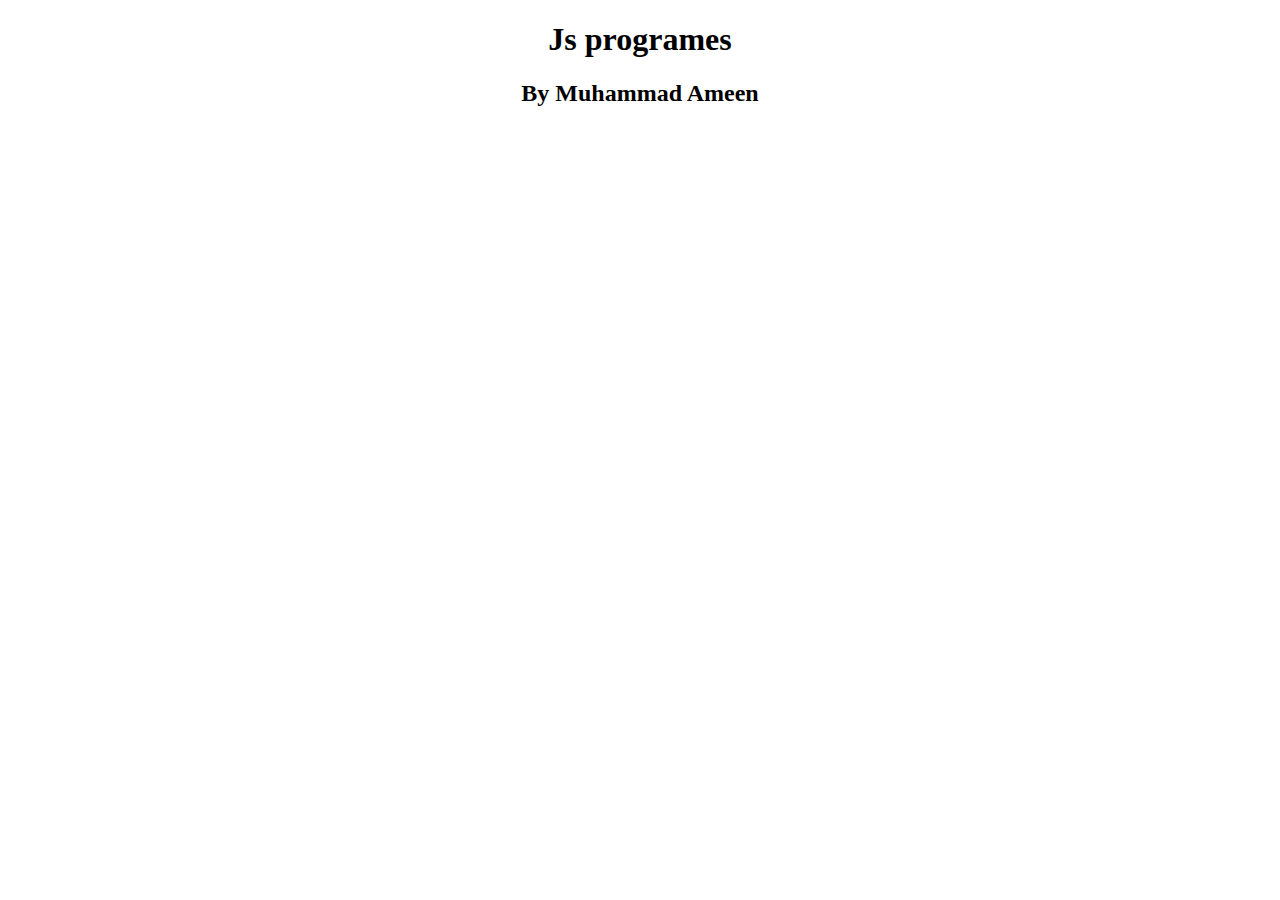
<file: index.html>
<!DOCTYPE html>
<html lang="en">
<head>
    <meta charset="UTF-8">
    <meta http-equiv="X-UA-Compatible" content="IE=edge">
    <meta name="viewport" content="width=device-width, initial-scale=1.0">
    <title>Document</title>
    <link rel="stylesheet" href="./index.css">
    <script src="./index.js" defer></script>
</head>
<body>
    <h1>Js programes</h1>
    <h2>By Muhammad Ameen</h2>
</body>
</html>
</file>
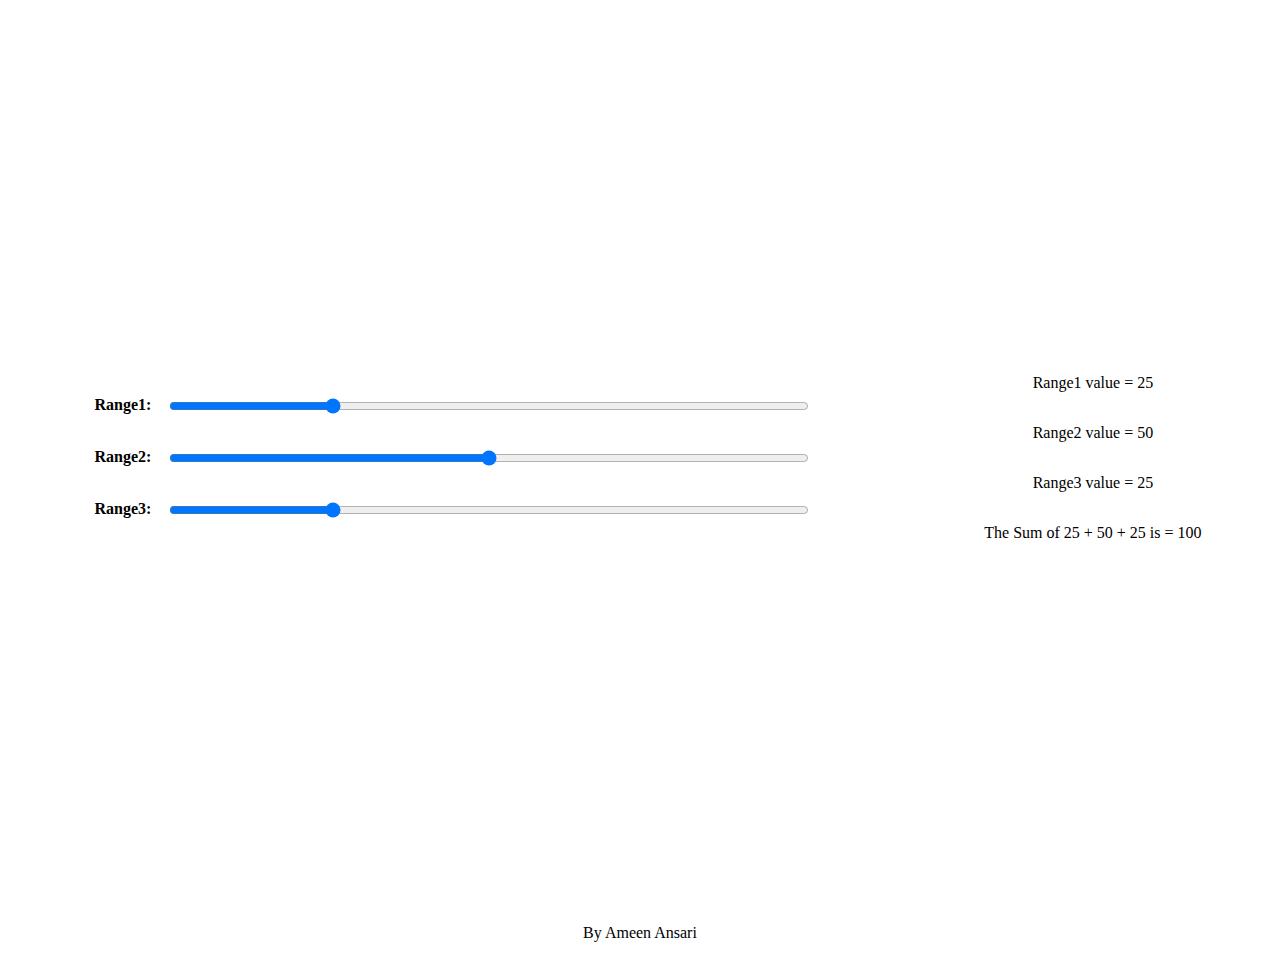
<file: Range program/index.html>
<!DOCTYPE html>
<html lang="en">

<head>
    <meta charset="UTF-8">
    <meta http-equiv="X-UA-Compatible" content="IE=edge">
    <meta name="viewport" content="width=device-width, initial-scale=1.0">
    <title>Document</title>
    <link rel="stylesheet" href="./style.css">
</head>

<body>
    <div id="container">
        <div id="containerforr">
            <div class="subcontainer">
                <label for="range1"><b>Range1:</b></label>
                <input id="range1" type="range" maxlength="100" oninput="rangeone()" value="25" minlength="1">
            </div>
            <div class="subcontainer">
                <label for="range2"><b>Range2:</b></label>
                <input id="range2" type="range" maxlength="100" oninput="rangetwo()" value="50" minlength="1">
            </div>
            <div class="subcontainer">
                <label for="range3"><b>Range3:</b></label>
                <input id="range3" type="range" maxlength="100" oninput="rangethree()" value="25" minlength="1">
            </div>
        </div>
        <div id="containerforp">
            <div class="subcontainerforp">
                <p>Range1 value = <span id="p1"></span> </p>
            </div>
            <div class="subcontainerforp">
                <p>Range2 value = <span id="p2"></span> </p>
            </div>
            <div class="subcontainerforp">
                <p>Range3 value = <span id="p3"></span> </p>
            </div>
            <div class="subcontainerforp">
                <p id="p4"></p>
            </div>
        </div>
    </div>
    <p style="text-align: center;">By Ameen Ansari</p>
    <script src="./script.js"></script>
</body>

</html>
</file>
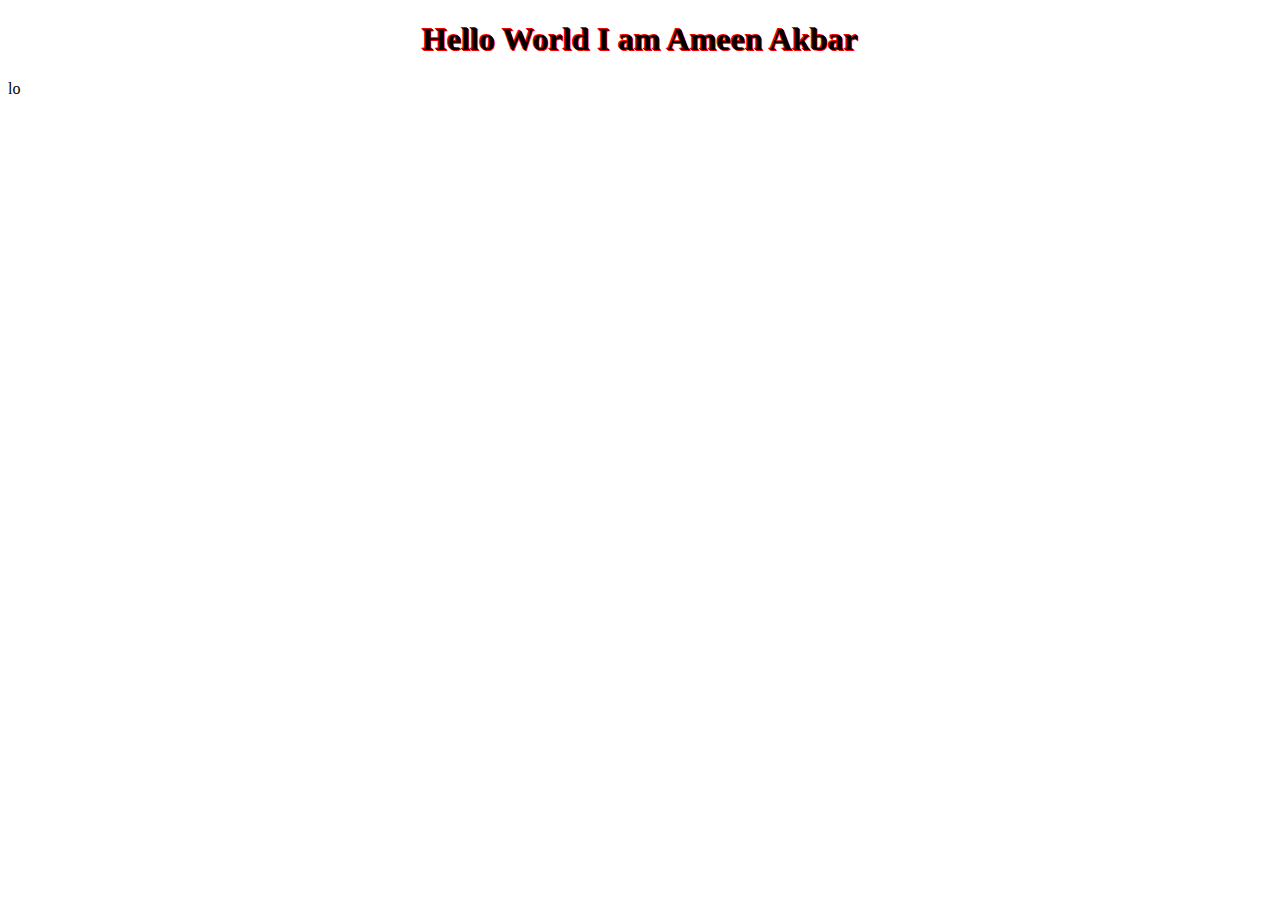
<file: index2.html>
<!DOCTYPE html>
<html lang="en">

<head>
    <meta charset="UTF-8">
    <meta http-equiv="X-UA-Compatible" content="IE=edge">
    <meta name="viewport" content="width=device-width, initial-scale=1.0">
    <title>Document</title>
</head>

<body>
    <h1 style="text-align: center;color:rgb(0, 0, 0);text-shadow:-1px -1px rgb(255, 0, 0),1px 1px rgb(255, 0, 0);">
        Hello World I am Ameen Akbar
    </h1>
    <p>lo</p>
    <!-- part1  -->
    <!-- <h2 id="h2">
        hello
    </h2> -->

    <!-- part2 -->
    <!-- <h2 id="h2">
        Hello World I am Ameen Akbar
    </h2>
    <input type="text" id="input">
    <button onclick="salert()">
        Show Alert
    </button> -->

    <!-- part3 -->
    <!-- <input type="number" value="2" id="input">
        <button id="btn" onclick="showp()">Show Numbers</button>
        <p><span><b>Your input:</b></span><span><b id="p1"></b></span></p>
        <p><span><b>Other input:</b></span><span><b id="p2"></b></span></p>
        <p><span><b>Other input:</b></span><span><b id="p3"></b></span></p>
        <p><span><b>Your input:</b></span><span><b id="p1"></b></span></p>
        <p><b id="p4"></b></p> -->

    <!-- part4 -->
    <!-- <input type="number" id="input">
    <button id="btn" onclick="sho()">Show Numbers</button>
    <p id="p1"></p> -->

    <!-- part5 -->
    <!--write a Search program from array -->
    <!-- <input type="search" id="sinput">
    <button id="search" onclick="search()">Search</button><br><br>
    <input type="text" id="input">
    <button id="save" onclick="save()">Save</button>
    <p id="para"></p>-->
    <script>
        // part1
        // var h2 = document.getElementById('h2')
        // if (h2.innerText == 'hello') {
        //     alert('matched')
        // } else {
        //     alert('unmatched')
        // }

        // -->part2
        // var input = document.getElementById('input');
        // salert = () => {
        //     alert(input.value)
        // }

        // -->part3
        // var input = document.getElementById('input');
        // var btn = document.getElementById('btn');
        // var p1 = document.getElementById('p1');
        // var p2 = document.getElementById('p2');
        // var p3 = document.getElementById('p3');
        // var p4 = document.getElementById('p4');
        // showp = () => {
        //     if (input.value<100) {
        //         var manfi = (100 - input.value)/2
        //         p1.innerText = input.value
        //         p2.innerText = manfi
        //         p3.innerText = manfi
        //     }
        //     p4.innerHTML = `Your input <u><i style="color:red">${input.value}</i></u> is always Hundred if we are add <u><i style="color:red">${p2.innerText}</i></u> & <u><i style="color:red">${p3.innerText}</i></u>`
        // }

        // -->part4
        // var arr = []
        // var input = document.getElementById('input');
        // var p1 = document.getElementById('p1');
        // var btn = document.getElementById('btn');
        // sho = () => {
        //     if (input.value.length>=1) {
        //         arr.push(Number.parseInt(input.value))
        //         var sum = arr.reduce((x,y)=>x+y)
        //         p1.innerText = sum
        //         input.value = ""
        //         console.log(arr);
        //         console.log(sum);
        //     }

        // }

        // -->part 5
        // var search = document.getElementById('search')
        // var save = document.getElementById('save')
        // var input = document.getElementById('input')
        // var sinput = document.getElementById('sinput')
        // var para = document.getElementById('para')
        // console.log(search,save,input,sinput);
        // var array = [0, 1, 2, 3, 4, 5, 6, 7, 8, 9]
        // array.map((x)=>{
        //     console.log(x+x);
        // })

        // save = () => {
        //     if (input.value.length >= 1) {
        //         console.log("save function");
        //         array.push(Number.parseInt(input.value))
        //         para.innerText = array
        //         input.value = ""
        //         console.log(array);
        //     }
        // }
        // search = () => {
        //     array.filter((x)=>{
        //         Number.parseInt(sinput.value)
        //         if (x==sinput.value) {
        //             console.log(x);
        //             console.log('working');
        //         }
                
        //     })
        // }

    </script>
</body>

</html>
</file>
<file: index.css>
body {
  text-align: center;
}
</file>
<file: Range program/style.css>
#container {
    width: 100vw;
    height: 100vh;
    display: flex;
    justify-content: center;
    align-items: center;
}
@media( max-width : 500px) {
    #container {
        width: 100vw;
        height: 70vh;
        display: flex;
        flex-direction: column;
        justify-content: center;
        align-items: center;
    }
    .subcontainer {
        display: flex;
        gap: 1rem;
    }
    body{
        overflow: hidden;
    }
    
}
body{
    overflow: hidden;
}
#containerforr {
    display: flex;
    justify-content: center;
    align-items: center;
    margin:auto;
    flex-direction: column;
    gap: 2rem;
}
#containerforp {
    display: flex;
    justify-content: center;
    align-items: center;
    margin:auto;
    flex-direction: column;
}
.subcontainer {
    display: flex;
    gap: 1rem;
}
.subcontainerforp  {
    display: flex;
}
.subcontainer input{
    width:50vw;
    gap: 1rem;
}
</file>
